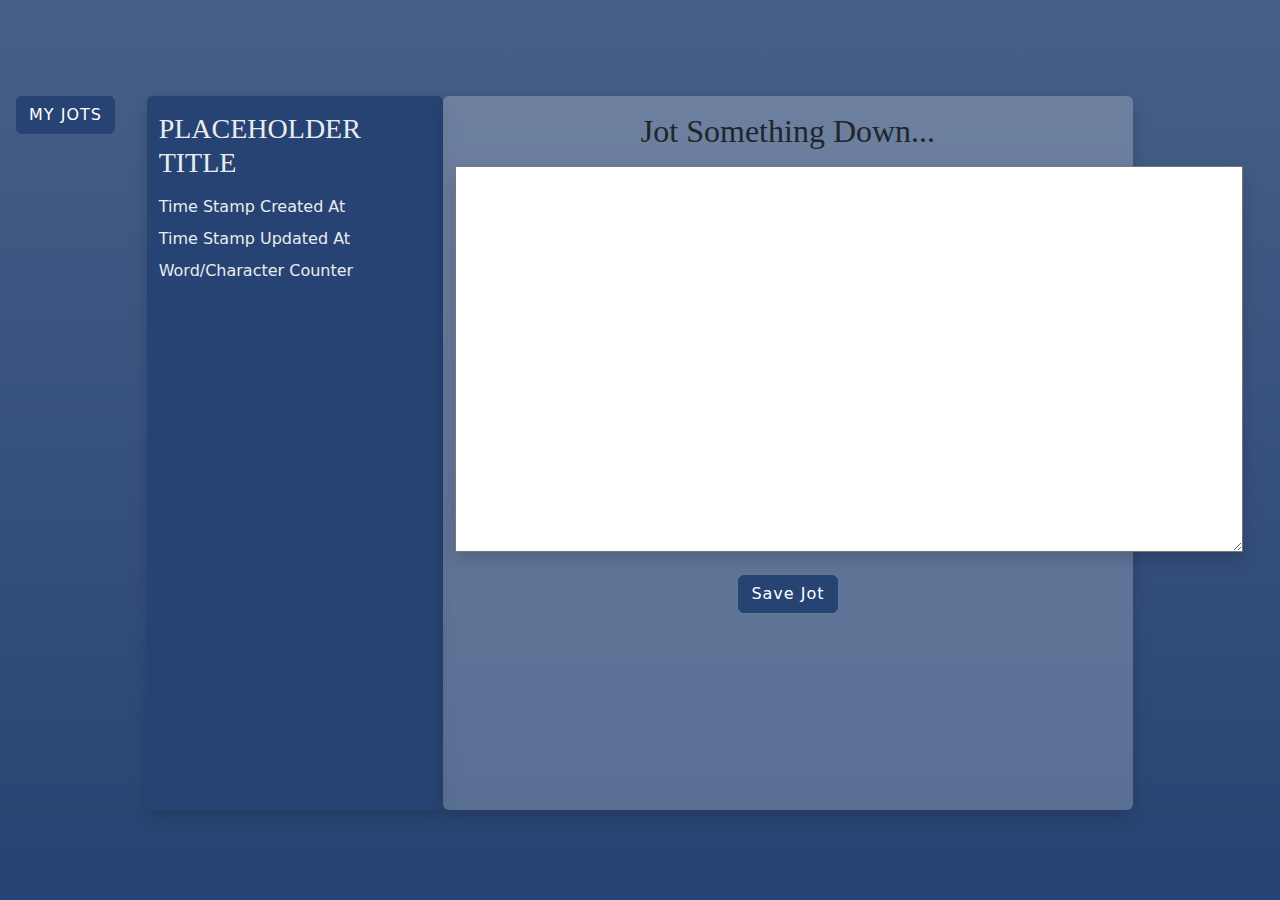
<file: home-archtype.html>
<!DOCTYPE html>
<html lang="en">

<head>
    <link rel="stylesheet" href="//cdn.materialdesignicons.com/5.4.55/css/materialdesignicons.min.css">
    <meta charset="UTF-8">
    <meta name="viewport" content="width=device-width, initial-scale=1.0">
    <title>Document</title>
    <link href="https://cdn.jsdelivr.net/npm/bootstrap@5.3.1/dist/css/bootstrap.min.css" rel="stylesheet"
        integrity="sha384-4bw+/aepP/YC94hEpVNVgiZdgIC5+VKNBQNGCHeKRQN+PtmoHDEXuppvnDJzQIu9" crossorigin="anonymous">
    <script src="https://cdn.jsdelivr.net/npm/bootstrap@5.3.1/dist/js/bootstrap.bundle.min.js"
        integrity="sha384-HwwvtgBNo3bZJJLYd8oVXjrBZt8cqVSpeBNS5n7C8IVInixGAoxmnlMuBnhbgrkm"
        crossorigin="anonymous"></script>
    <link rel="stylesheet" href="./assets/style/style.css">
    <link rel="stylesheet" href="./assets/style/main.css">
</head>

<body class="p-0 m-0">
    <main class="container-fluid p-0 m-0">
        <!-- Main Content -->
        <section class="row p-0 m-0 main-row">
            <div class="col-12 p-0 m-0 bg-primary bg-gradient">
                <section class="row p-0 m-0 note-container-row p-5 mt-5">
                    <div class="col-3 offset-1 note-info rounded bg-primary bg-opacity-25 shadow">
                        <!-- jot title -->
                        <h3 class="p-0 m-0 my-3 text-light jot-title">PLACEHOLDER TITLE</h3>
                        <div class="vitals-tracker d-flex flex-column align-items-start">
                            <!-- created time stamp -->
                            <span id="created-time" class="mb-2 text-light"><span><i
                                        class="mdi mdi-pen-plus"></i></span>
                                Time
                                Stamp Created
                                At</span>
                            <!-- updated time stamp -->
                            <span id="updated-item" class="mb-2 text-light">Time Stamp Updated At <i
                                    class="mdi mdi-reload"></i></span>
                            <!-- word / char counter -->
                            <span id="word-char-track" class="mb-2 text-light"><i class="mdi mdi-file-word"></i>
                                Word/Character
                                Counter</span>
                        </div>
                    </div>
                    <div class="col-7 rounded bg-light bg-opacity-25 text-center shadow">
                        <h2 class="p-0 m-0 my-3 jot-title"><span><i class="mdi mdi-pen"></i></span> Jot Something
                            Down...
                            <span><i class="mdi mdi-file"></i></span>
                        </h2>
                        <!-- text area -->
                        <textarea name="" id="" cols="95" rows="16" class="m-0 p-0 shadow"></textarea>
                        <div class="save-btn-container d-flex justify-content-center">
                            <button class="btn btn-primary mt-3 save-jot-btn">Save Jot</button>
                        </div>
                    </div>
                </section>
            </div>
        </section>
        <!-- Off Canvas -->
        <!-- Button -->
        <button class="btn btn-primary position-absolute mt-3 ms-3 myjots-btn" type="button" data-bs-toggle="offcanvas"
            data-bs-target="#jotOffCanvas" aria-controls="jotOffCanvas">
            MY JOTS
        </button>
        <!-- Button -->
        <div class="offcanvas offcanvas-start" tabindex="-1" id="jotOffCanvas" aria-labelledby="jotOffCanvasLabel">
            <div class="offcanvas-header">
                <h5 class="offcanvas-title" id="jotOffCanvasLabel">JOTS: <span class="jot-counter">--</span></h5>
                <button type="button" class="btn-close text-reset" data-bs-dismiss="offcanvas"
                    aria-label="Close"></button>
            </div>
            <div class="offcanvas-body">
                <div class="p-0 m-0">
                    <form>
                        <div class="d-flex flex-row">
                            <button class="btn btn-danger">Create New Jot</button> <input type="text"
                                placeholder="JOT NAME" class="form-control">
                    </form>
                </div>
                <ul class="mt-5 p-0 m-0 jot-list">
                    <li class="list-group-item bg-primary rounded p-2 text-white jot-list-item"><i
                            class="mdi mdi-pencil"></i>
                        ${this.name}</li>
                </ul>
                </ul>
            </div>
        </div>
        </div>
    </main>

</body>

</html>
</file>
<file: assets/style/style.css>
/* BASIC STYLES HERE */


* {
    padding: 0;
    margin: 0;
    box-sizing: border-box;
}

.logo {
    font-size: 2rem;
}

.logo-text {
    font-family: 'Caveat';
    font-size: 2rem;
}

.main-row {
    min-height: 100vh;
}

.note-container-row {
    min-height: 90vh;
}

.myjots-btn {
    top: 5rem;
}

.jot-title {
    font-family: 'Caveat';
}

.color-picker {
    height: 4rem;
}
</file>
